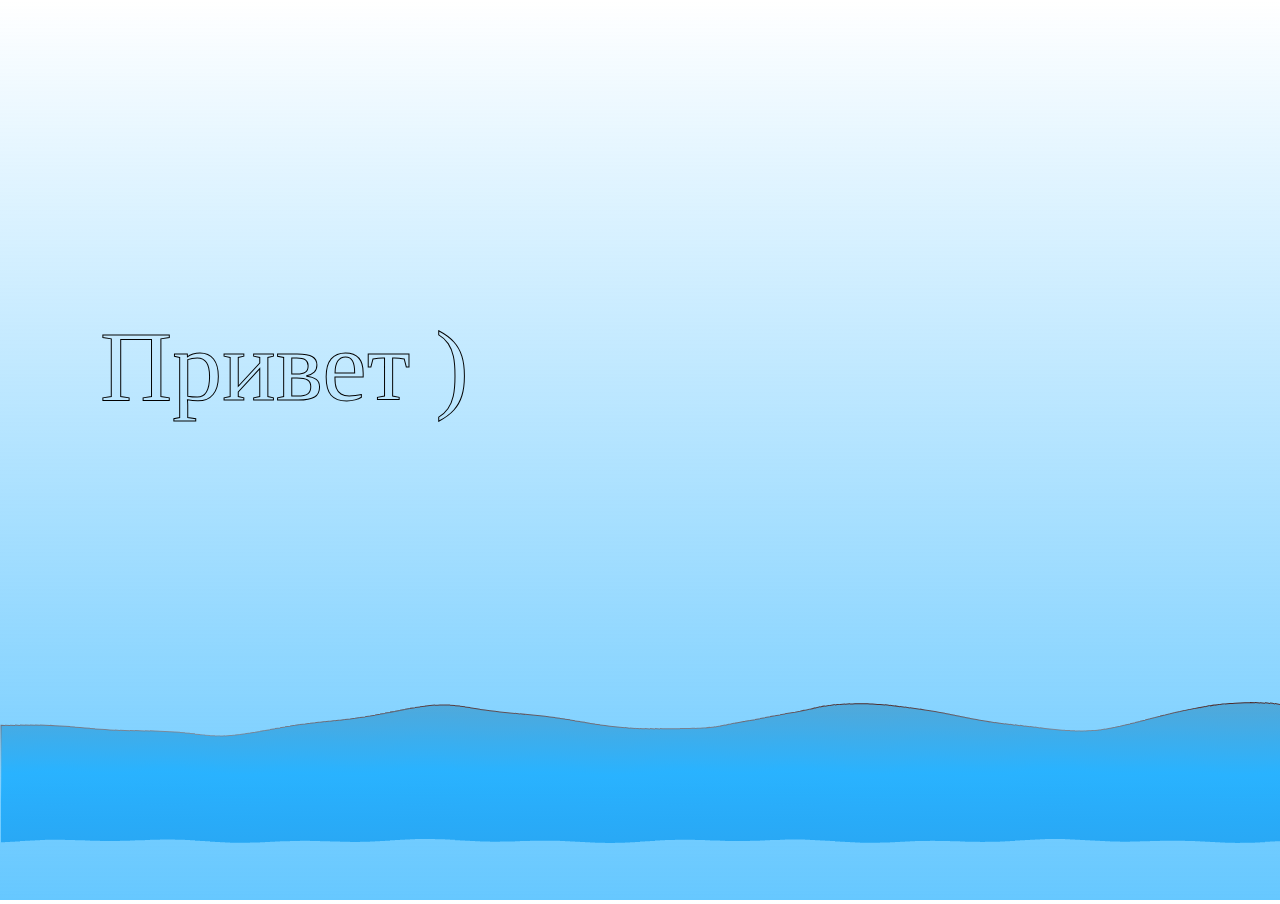
<file: index.html>
<!DOCTYPE html>
<html lang="ru">
<head>
  <meta charset="UTF-8">
  <meta http-equiv="X-UA-Compatible" content="IE=edge">
  <meta name="viewport" content="width=device-width, initial-scale=1.0">
  <title>LocMaps</title>
  <link rel="stylesheet" href="css/main.min.css">
</head>
<body>
  
  

    <canvas></canvas>
  <script src="./js/main.min.js"></script>
</body>
</html>
</file>
<file: css/main.min.css>
::after,::before{box-sizing:border-box;padding:0;margin:0}body{margin:0;overflow:hidden;height:100vh;width:100vw;background:linear-gradient(rgba(255,255,255,0),rgba(94,197,255,.95))}.title{font-size:40px;color:#fff}.blocas{display:flex;text-transform:inherit;align-items:center}.menu{display:flex;font:1em sans-serif}
/*# sourceMappingURL=[data-uri] */
</file>
